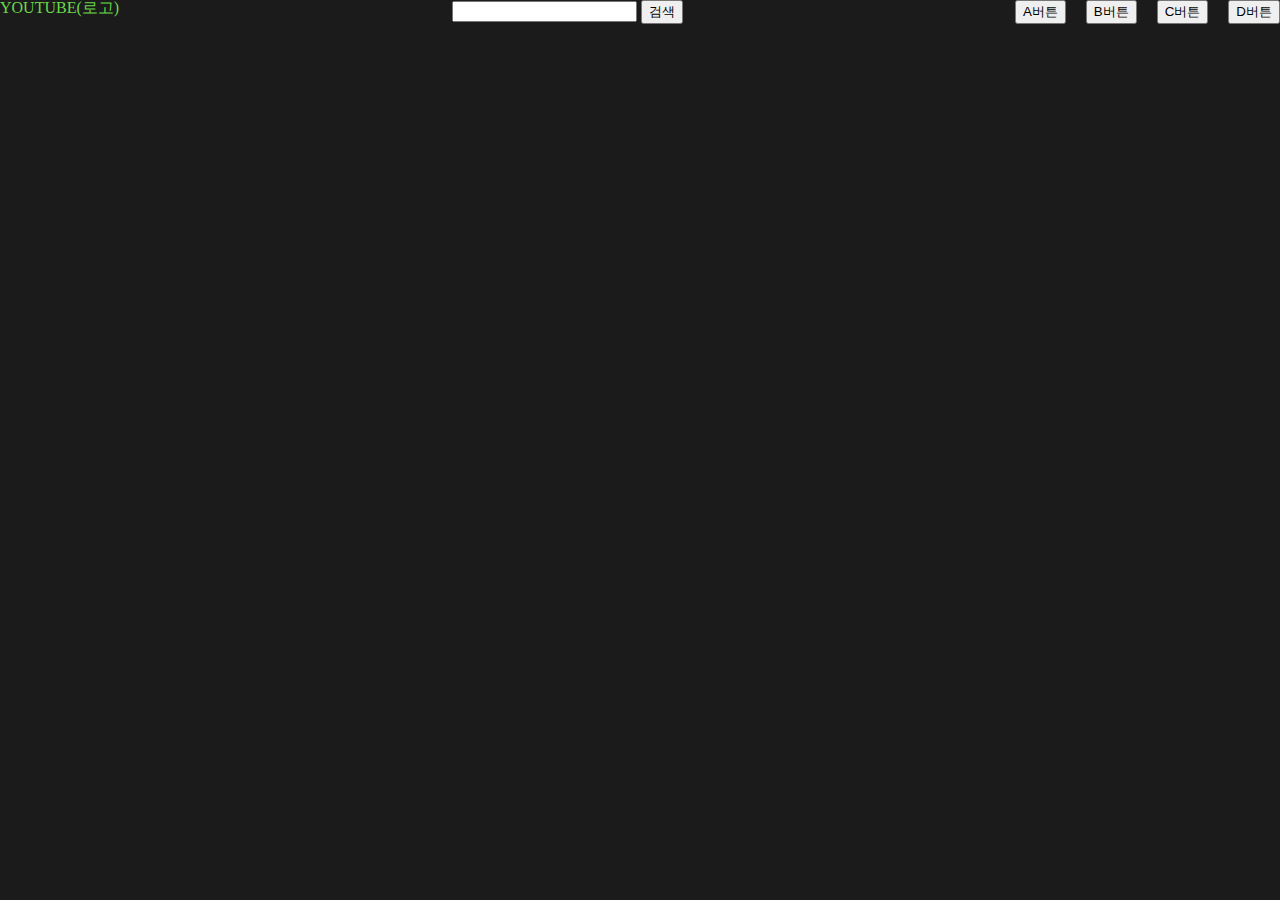
<file: index.html>
<!DOCTYPE html>
<html lang="en">
  <head>
    <meta charset="UTF-8" />
    <meta http-equiv="X-UA-Compatible" content="IE=edge" />
    <meta name="viewport" content="width=device-width, initial-scale=1.0" />
    <link rel="stylesheet" href="./assets/css/style.min.css" />
    <title>UI</title>
  </head>
  <body>
    <header class="layout-flex-between">
      <div>YOUTUBE(로고)</div>
      <div>
        <form>
          <input type="text" />
          <button>검색</button>
        </form>
      </div>
      <div>
        <ul class="layout-flex-full header-icons">
          <li><button>A버튼</button></li>
          <li><button>B버튼</button></li>
          <li><button>C버튼</button></li>
          <li><button>D버튼</button></li>
        </ul>
      </div>
    </header>
  </body>
</html>
</file>
<file: assets/css/style.min.css>
:root{--body-bg-color: rgb(27, 27, 27);--body-color: rgb(107, 216, 74)}body{-webkit-transition:all 0.7s;transition:all 0.7s}.mode-light{--body-bg-color: white;--body-color: rgb(0, 0, 0)}html,body,div,span,applet,object,iframe,h1,h2,h3,h4,h5,h6,p,blockquote,pre,a,abbr,acronym,address,big,cite,code,del,dfn,em,img,ins,kbd,q,s,samp,small,strike,strong,sub,sup,tt,var,b,u,i,center,dl,dt,dd,ol,ul,li,fieldset,form,label,legend,table,caption,tbody,tfoot,thead,tr,th,td,article,aside,canvas,details,embed,figure,figcaption,footer,header,hgroup,menu,nav,output,ruby,section,summary,time,mark,audio,video{margin:0;padding:0;border:0;font-size:100%;font:inherit;vertical-align:baseline}article,aside,details,figcaption,figure,footer,header,hgroup,menu,nav,section{display:block}body{line-height:1}ol,ul{list-style:none}blockquote,q{quotes:none}blockquote:before,blockquote:after{content:"";content:none}q:before,q:after{content:"";content:none}table{border-collapse:collapse;border-spacing:0}button{white-space:nowrap}.layout-flex{display:-webkit-box;display:-ms-flexbox;display:flex;-webkit-box-pack:initial;-ms-flex-pack:initial;justify-content:initial;-webkit-box-orient:horizontal;-webkit-box-direction:normal;-ms-flex-direction:row;flex-direction:row}.layout-flex>*{-webkit-box-flex:0;-ms-flex:none;flex:none;text-align:center}.layout-flex-full{display:-webkit-box;display:-ms-flexbox;display:flex;-webkit-box-pack:initial;-ms-flex-pack:initial;justify-content:initial;-webkit-box-orient:horizontal;-webkit-box-direction:normal;-ms-flex-direction:row;flex-direction:row}.layout-flex-full>*{-webkit-box-flex:1;-ms-flex:1;flex:1;text-align:center}.layout-flex-between{display:-webkit-box;display:-ms-flexbox;display:flex;-webkit-box-pack:justify;-ms-flex-pack:justify;justify-content:space-between;-webkit-box-orient:horizontal;-webkit-box-direction:normal;-ms-flex-direction:row;flex-direction:row}.layout-flex-between>*{-webkit-box-flex:0;-ms-flex:none;flex:none;text-align:center}.layout-flex-column{display:-webkit-box;display:-ms-flexbox;display:flex;-webkit-box-pack:initial;-ms-flex-pack:initial;justify-content:initial;-webkit-box-orient:vertical;-webkit-box-direction:normal;-ms-flex-direction:column;flex-direction:column}.layout-flex-column>*{-webkit-box-flex:0;-ms-flex:none;flex:none;text-align:center}body{background-color:var(--body-bg-color);color:var(--body-color)}.header-icons{gap:20px}.page-home{background-color:#e74545;color:#fdfdfd}
/*# sourceMappingURL=style.min.css.map */
</file>
